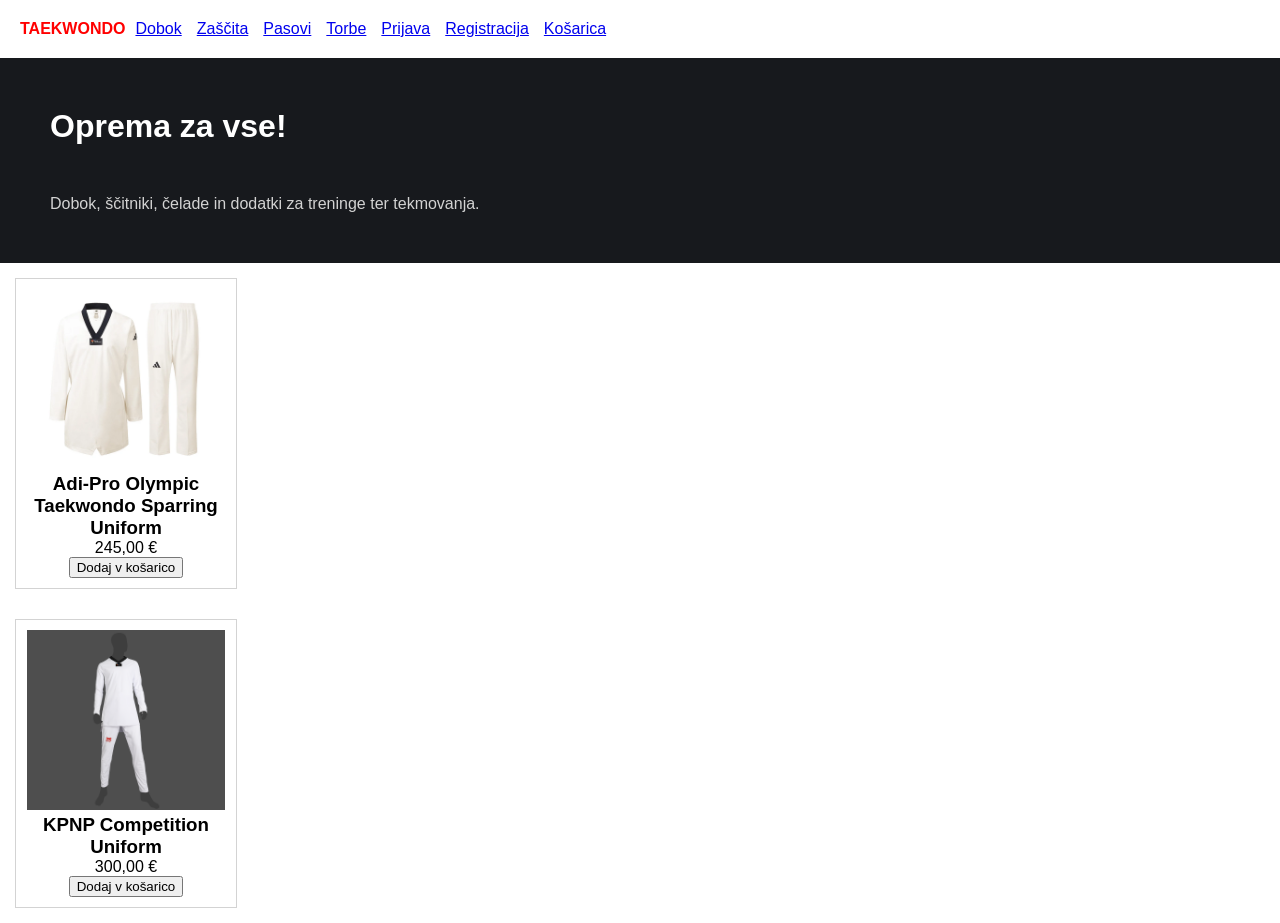
<file: index.html>
<!DOCTYPE html>
<html lang="sl">
<head>
    <meta charset="UTF-8">
    <meta name="viewport" content="width=device-width, initial-scale=1.0">
    <title>Teakwondo trgovina</title>
    <link rel="stylesheet" href="style.css">
</head>
<body>
    <div class="nav">
        <div class="logo"><b>TAEKWONDO</b></div>
            <a href="#" class="nav_pov">Dobok</a>
            <a href="#" class="nav_pov">Zaščita</a>
            <a href="#" class="nav_pov">Pasovi</a>
            <a href="#" class="nav_pov">Torbe</a>

            <a href="login.html" class="nav_pov">Prijava</a>
            <a href="#" class="nav_pov">Registracija</a>
            <a href="#" class="nav_pov">Košarica</a>
    </div>

    <div class="sredina">
        <div>
            <h1 class="naslov">Oprema za vse!</h1>
            <p class="opis">Dobok, ščitniki, čelade in dodatki za treninge ter tekmovanja.</p>
        </div>
    </div>

    <div class="izdelki">
        <a href="test.html" class="izdelek_pov">
            <div class="izdelek">
                <img src="slike/dobok-ad.png">
                <h3>Adi-Pro Olympic Taekwondo Sparring Uniform</h3>
                <p>245,00 €</p>
                <button>Dodaj v košarico</button>
            </div>
        </a>
    </div>

    <div class="izdelki">
        <a href="test.html" class="izdelek_pov">
            <div class="izdelek">
                <img src="slike/kpnp-dobok.png">
                <h3>KPNP Competition Uniform</h3>
                <p>300,00 €</p>
                <button>Dodaj v košarico</button>
            </div>
        </a>
    </div>

</body>
</html>
</file>
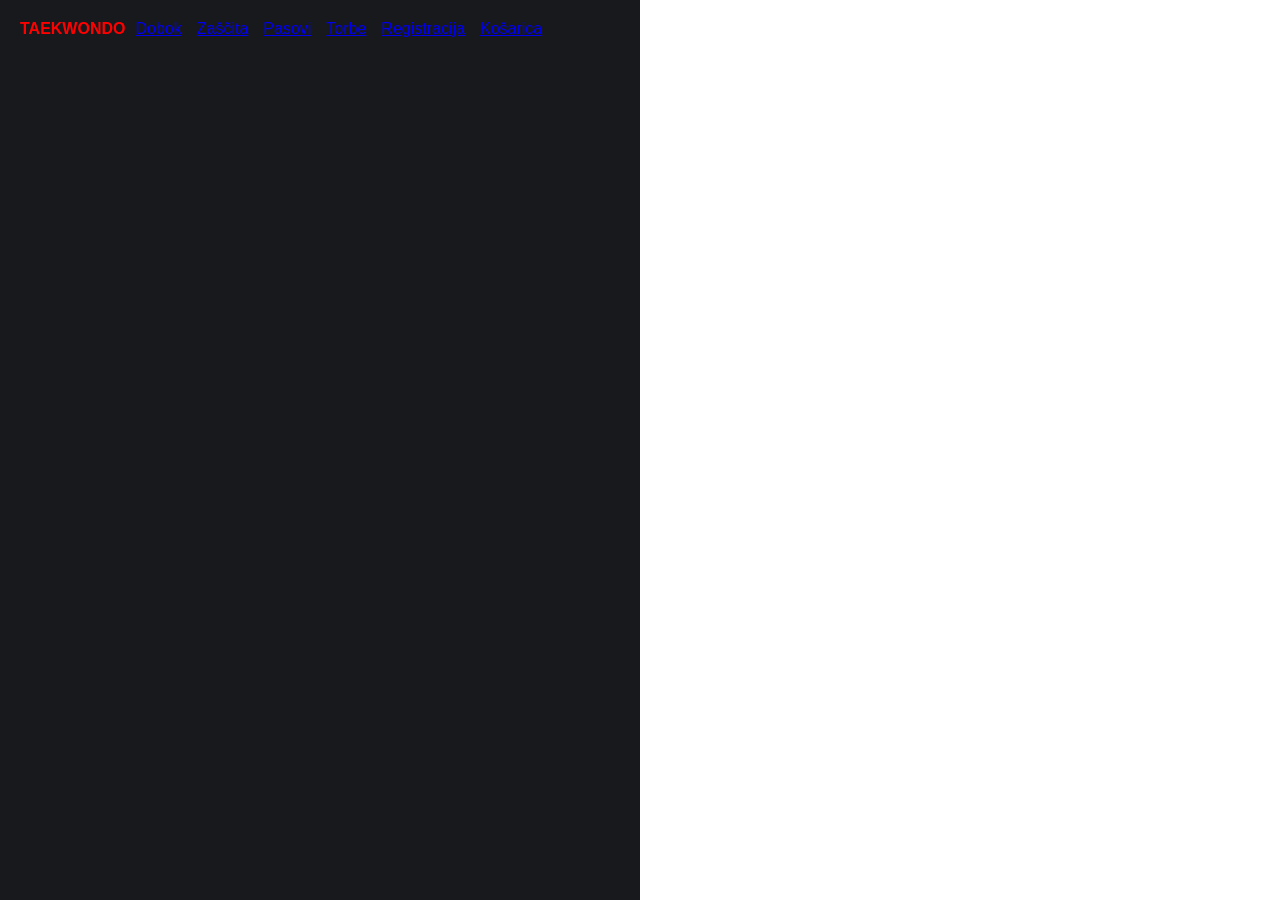
<file: login.html>
<!DOCTYPE html>
<html lang="sl">
<head>
    <meta charset="UTF-8">
    <meta name="viewport" content="width=device-width, initial-scale=1.0">
    <title>Prijava</title>
    <link rel="stylesheet" href="style.css">
</head>
<body class="polpol">
    <div class="nav">
        <div class="logo"><b>TAEKWONDO</b></div>
            <a href="#" class="nav_pov">Dobok</a>
            <a href="#" class="nav_pov">Zaščita</a>
            <a href="#" class="nav_pov">Pasovi</a>
            <a href="#" class="nav_pov">Torbe</a>

            <a href="#" class="nav_pov">Registracija</a>
            <a href="#" class="nav_pov">Košarica</a>
    </div>
</body>
</html>
</file>
<file: style.css>
*
{
    font-family: Arial;
    margin: 0;
}

.nav
{
    display: flex; /* Navigacija 1 vrstici*/
    padding: 20px;
}

.logo
{
    padding-right: 10px;
    color:red
}

.nav_pov
{
    padding-right: 15px;
}

.sredina
{
    background-color: #17191d;
    color: white;
    width: 100%;
    box-sizing: border-box;
}

.naslov
{
    padding: 50px;
}

.opis
{
    color:lightgray;
    padding-bottom: 50px;
    padding-left: 50px;
}

.izdelki
{
    display: flex;
    border-radius: 10px;
}

.izdelek
{
    width: 200px;
    margin: 15px;
    padding: 10px;
    text-align: center;
    border: 1px solid lightgray;
}

.izdelek img
{
    width: 100%;
    height: 180px;
    object-fit: contain;  /* se ne raztegne */
}

.izdelek_pov
{
    display: flex;
    text-decoration: none;
    color: black;
}




.polpol
{
    margin: 0;
    min-height: 100vh;
    background: linear-gradient(to right, #17191d 50%, white 50%);
}
</file>
